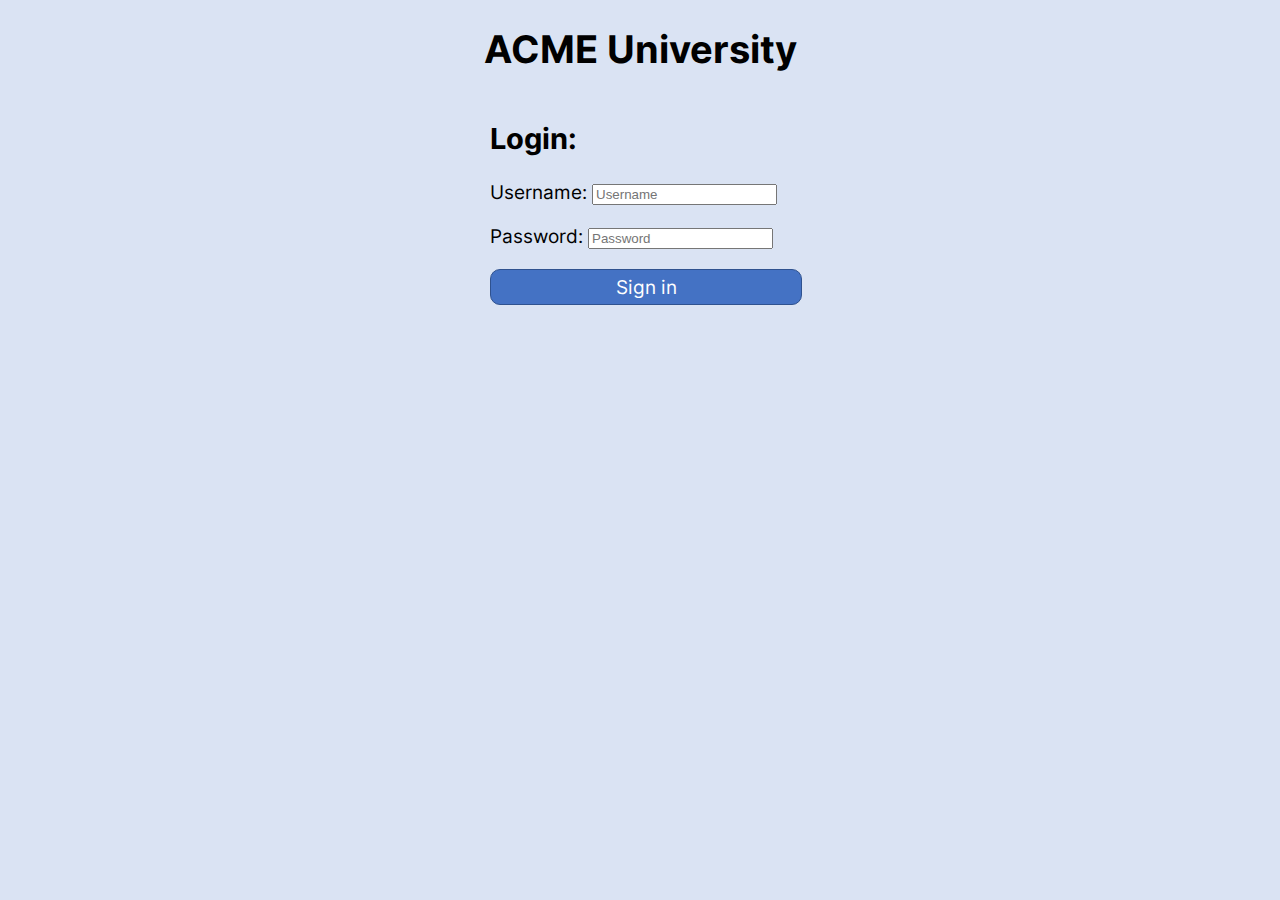
<file: index.html>
<!DOCTYPE html>
  <head>
    <meta charset="utf-8">
		<meta name="viewport" content="width=device-width, initial-scale=1"/>
    <link href="/const.css" rel="stylesheet">
    <title>Login - Student Enrollment</title>
  </head>
<body>

<sitetitle>
  <center><h1>ACME University</h1></center>
</sitetitle>
<wrapper>
  <div style="height:fit-content;">
    <div class="login">
      <h2>Login:</h2>
      <p>Username: <input id="username" placeholder="Username"></p>
      <p>Password: <input id="password" placeholder="Password"></p>
      <a class="button" id="login_button">Sign in</a>
      <p><a href=""></a></p>
    </div>
  </div>
  <div class="footer"></div>
</wrapper>

<script src="/const.js"></script>
<script src="/login.js"></script>
</body>
</html>
</file>
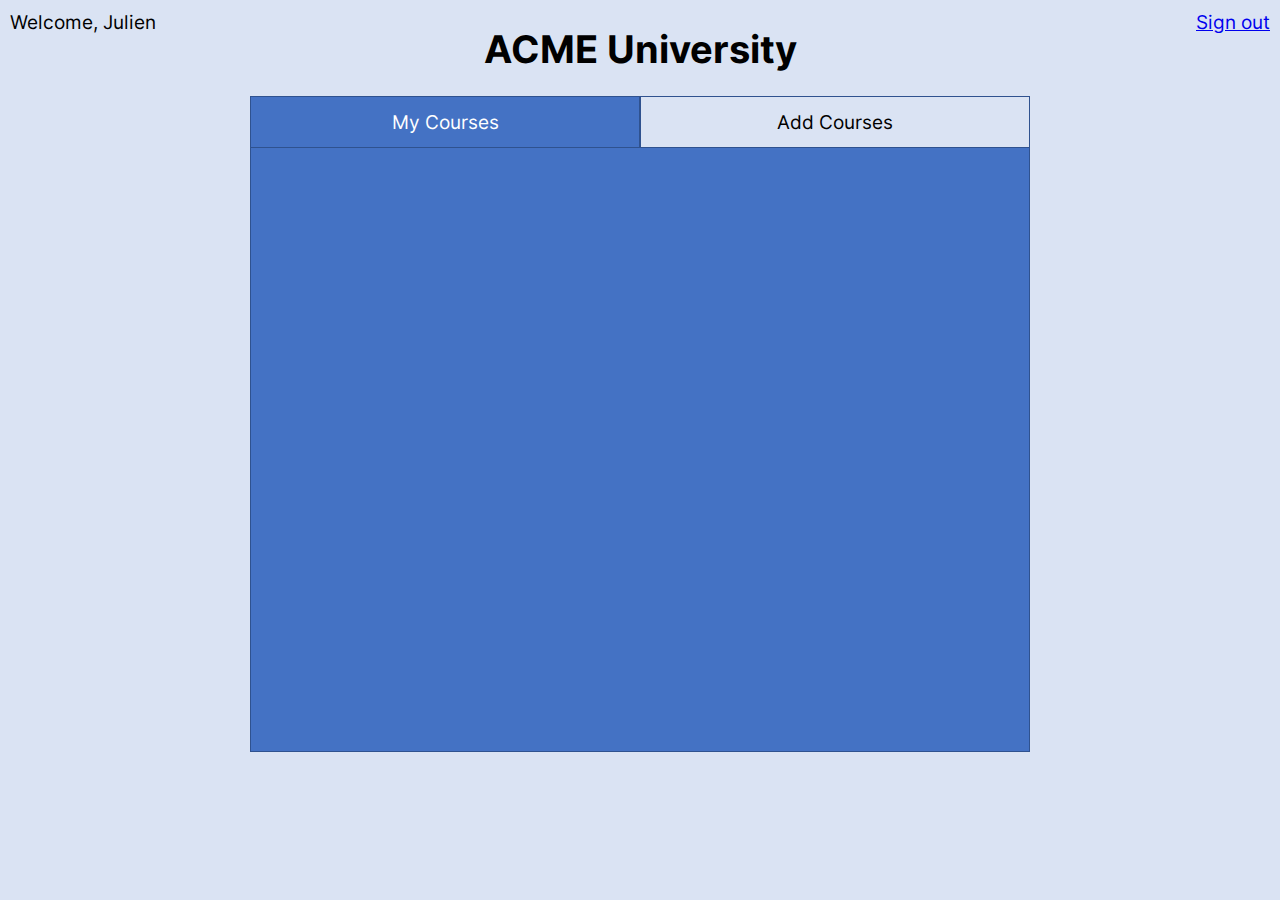
<file: student.html>
<!DOCTYPE html>
  <head>
    <meta charset="utf-8">
		<meta name="viewport" content="width=device-width, initial-scale=1"/>
    <link href="/const.css" rel="stylesheet">
    <title>Student Enrollment</title>
  </head>
<body>

<span id="welcome-text">Welcome, Julien</span>
<a id="logout-link" href="/">Sign out</a>
<sitetitle>
  <center><h1>ACME University</h1></center>
</sitetitle>
<wrapper>
  <nav><div id="my_courses_button" class="nav_button pressed"><div>My Courses</div></div><div id="add_courses_button" class="nav_button"><div>Add Courses</div></div></nav>
  <content>
    <div id="my_courses"></div>
    <div style="display: none;" id="add_courses"></div>
  </content>
  <div class="footer"></div>
</wrapper>

<script src="/const.js"></script>
</body>
<script src="/student.js"></script>
</body>
</html>
</file>
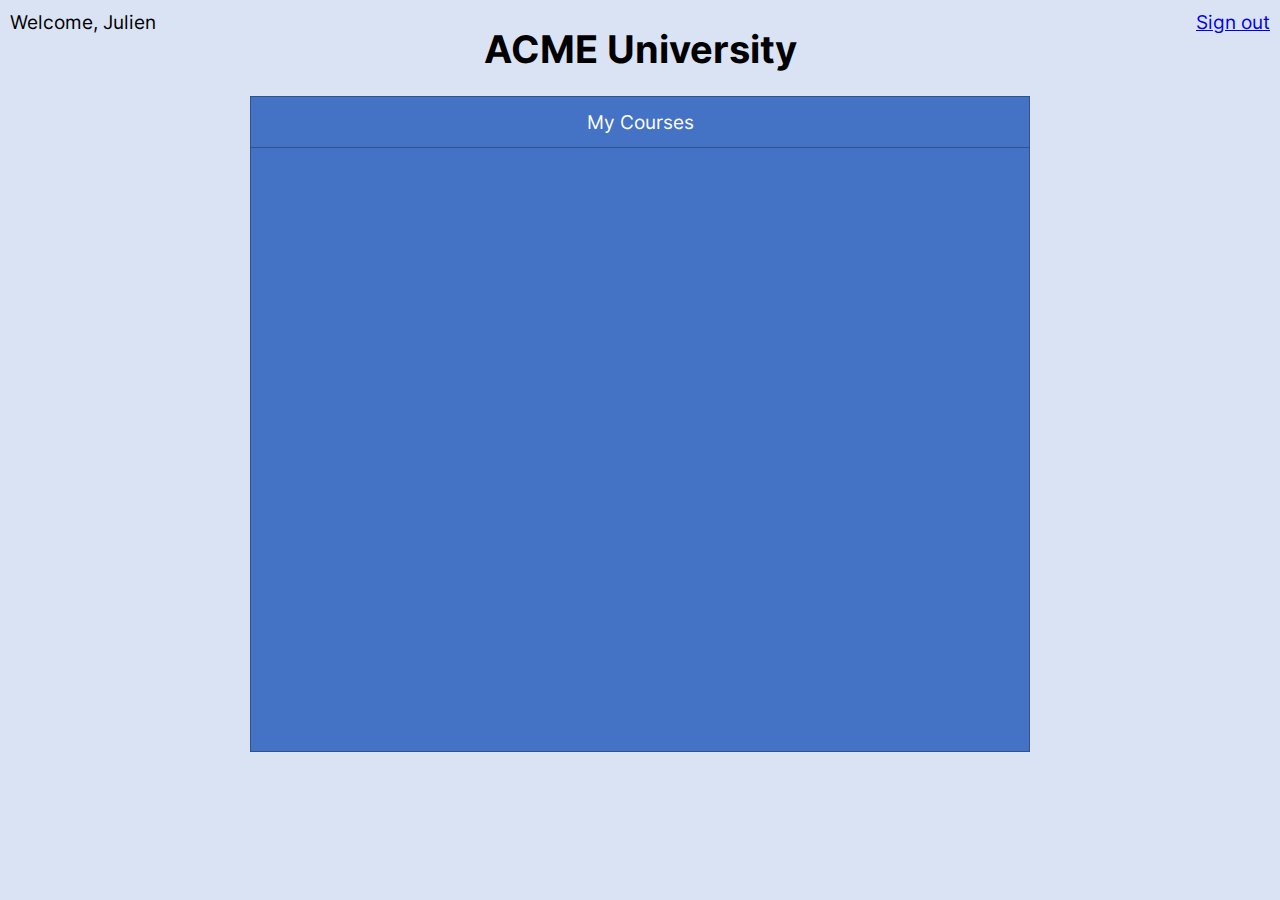
<file: teacher.html>
<!DOCTYPE html>
  <head>
    <meta charset="utf-8">
		<meta name="viewport" content="width=device-width, initial-scale=1"/>
    <link href="/const.css" rel="stylesheet">
    <title>Student Enrollment</title>
  </head>
<body>

<span id="welcome-text">Welcome, Julien</span>
<a id="logout-link" href="/">Sign out</a>
<sitetitle>
  <center><h1>ACME University</h1></center>
</sitetitle>
<wrapper>
  <a style="display: none;" id="back_arrow"><img src="/images/icons/left-arrow.svg"></a>
  <nav><div style="cursor:default;" id="course_name_header" class="nav_button pressed"><div>My Courses</div></div></nav>
  <content>
    <div style="display: none;" id="teachers_course_list"></div>
    <div id="selected_course"></div>
  </content>
  <div class="footer"></div>
</wrapper>

<script src="/const.js"></script>
</body>
<script src="/teacher.js"></script>
</body>
</html>
</file>
<file: const.css>
@font-face {
  font-family: "title";
  src: url(/css/fonts/Reghteous/Righteous-Regular.ttf) format("truetype");
}
@font-face {
    font-family: "default";
    src: url(/css/fonts/Inter/Inter-VariableFont_slnt\,wght.ttf) format("truetype");
}
html {
  height: 100%;
}
#welcome-text {
  position: absolute;
  padding: 10px;
}
#logout-link {
  display: inline-block;
  position: absolute;
  right: 0;
  padding: 10px;
}
#back_arrow {
  position: absolute;
  padding: 5px;
  cursor: pointer;
}
#back_arrow img {
  width: 40px;
}
body {
  margin: 0px;
  background-color: rgb(218 227 243);
  overscroll-behavior: none;
  font-family: 'default',sans-serif;
  font-size: larger;
  display: flex;
  flex-direction: column;
  height: 100%;
}
wrapper {
  display: flex;
  max-width: calc(100% - 500px);
  min-width: 500px;
  width: 100%;
  margin: auto;
  flex-direction: column;
  height: 100%;
}
sitetitle {
  display: block;
  width: 100%;
  height:100px;
}
nav {
  display: flex;
  width: 100%;
  height: 50px;
  align-items: center;
}
.nav_button {
  display:inline-block;
  border: #2f528f solid 1px;
  height: 100%;
  width: 100%;
  cursor: pointer;
  user-select: none;
}
.nav_button.pressed {
  background-color: #4472c4;
  color: white;
}
.nav_button div {
  display: flex;
  justify-content: center;
  align-items: center;
  width: fit-content;
  margin: auto;
  height: 100%;
}
content {
  display: block;
  background-color: #4472c4;
  border: #2f528f solid 1px;
  height: calc(100% - 200px);
}
content div {
  width: 100%;
  height: 100%;
}
.login {
  width: 300px;
  margin: auto;
}
.button {
  display: inline-block;
  border: #2f528f solid 1px;
  background-color: #4472c4;
  text-decoration: none;
  width: 100%;
  padding: 5px;
  text-align: center;
  border-radius: 10px;
  color: white;
  user-select: none;
  cursor: pointer;
}
.button:active {
  color: white;
  text-decoration: none;
  background-color: #1d3256;
}
table {
  margin: auto;
  padding-top: 50px;
}
td {
  border: #dde3f2 solid 2px; 
}
tr:nth-child(even) {
  background-color: #d2d5e9;
}
tr:nth-child(odd) {
  background-color: #eaebf5;
}
tr:first-child {
  background-color: #9aaada;
}
.link {
  color: -webkit-link;
  cursor: pointer;
  text-decoration: underline;
}
.link:active {
  color: -webkit-activelink;
}
</file>
